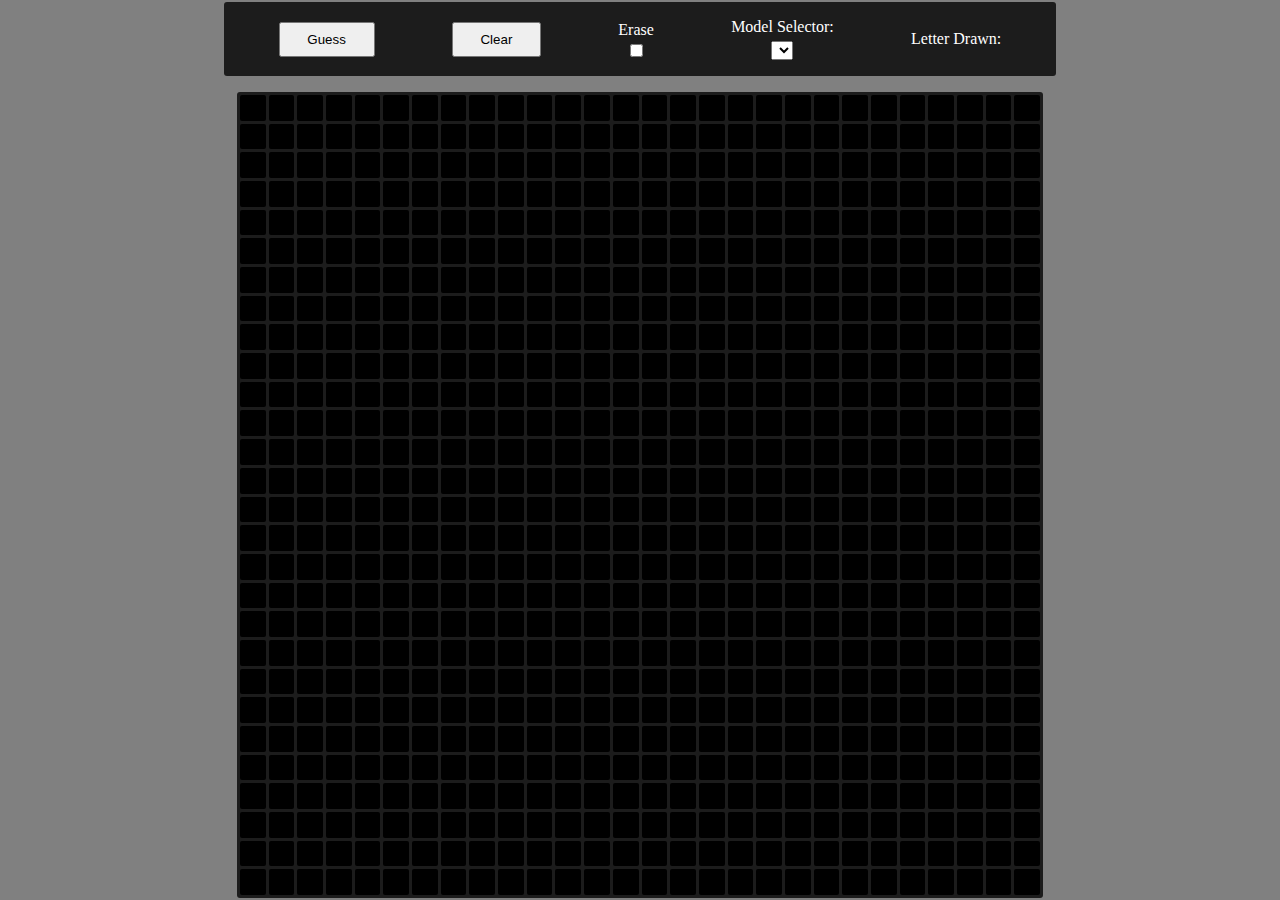
<file: src/index.html>
<!DOCTYPE html>
<html lang="en">
<head>
    <meta charset="UTF-8">
    <meta name="viewport" content="width=device-width, initial-scale=1.0">
    <link rel="stylesheet" href="static/styles.css">
    <title>Document</title>
</head>
<body>
    <nav class="navbar">
        <button type="button" class="guess_button">Guess</button>
        <button type="button" class="clear_button">Clear</button>
        <div class="erase_div">
            <label for="erase">Erase</label>
            <input type="checkbox" id="erase" class="erase">
        </div>
        <div class = file_picker>
            <label for="model_selector">Model Selector:</label>
            <select name="model" id="model_selector">
            </select>
        </div>
        <div class="guess">
            <p>Letter Drawn: </p>
            <p id="guess"></p>
        </div>
    </nav>
    <div class="analysis">
        <p class="analysisP"></p>
    </div>
    <div class="container">
    </div>
    <script src="static/main.js"></script>
</body>
</html>
</file>
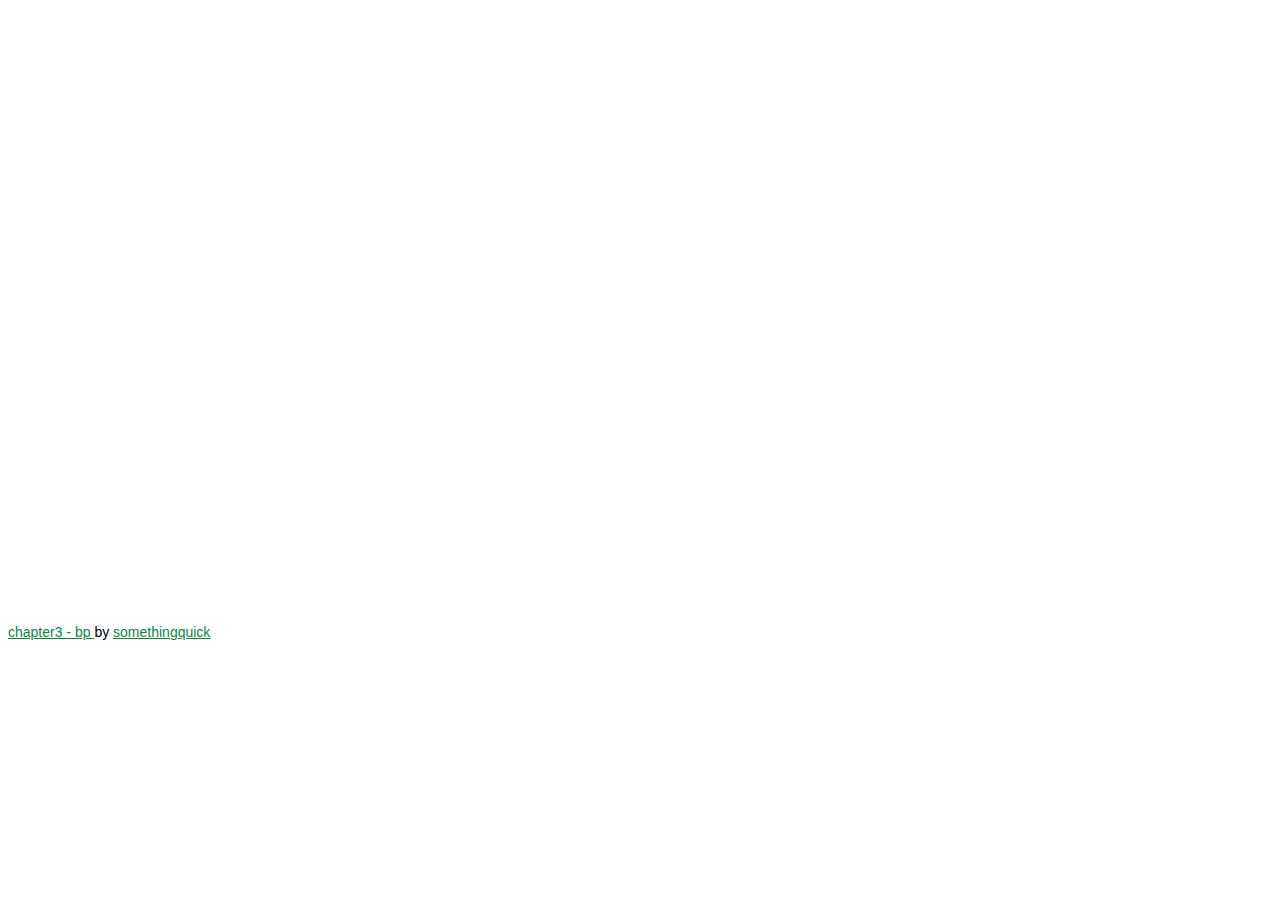
<file: src/hello.html>
<!DOCTYPE html>
<html lang="en">
<head>
    <meta charset="UTF-8">
    <meta name="viewport" content="width=device-width, initial-scale=1.0">
    <title>Document</title>
</head>
<body>
      <iframe class="scribd_iframe_embed" title="chapter3 - bp" src="https://www.scribd.com/embeds/36513706/content?start_page=1&view_mode=slideshow&access_key=key-1hgxdc8k8dmjk7qhjcvi" tabindex="0" data-auto-height="true" data-aspect-ratio="0.7068965517241379" scrolling="no" width="100%" height="600" frameborder="0" ></iframe> <p style="margin: 12px auto 6px auto; font-family: Helvetica,Arial,Sans-serif; font-size: 14px; line-height: normal; display: block;"> <a title="View chapter3 - bp on Scribd" href="https://www.scribd.com/document/36513706/chapter3-bp#from_embed" style="color: #098642; text-decoration: underline;"> chapter3 - bp </a> by <a title="View somethingquick's profile on Scribd" href="https://www.scribd.com/user/32239896/somethingquick#from_embed" style="color: #098642; text-decoration: underline;" > somethingquick </a> </p> 
</body>
</html>
</file>
<file: src/static/styles.css>
*{
    margin: 0;
    padding: 0;
}
html, body{
    height: 100%;
}
body{
    background-color: grey;
    display: flex;
    justify-content: center;
    align-items: center;
    flex-direction: column;
}

.navbar, .container{
    background-color: rgb(28,28,28);
    width: 800px;
    border-radius: 3px;
}

.navbar{
    padding: 1em;
    margin-bottom: 1em;
    display: flex;
    justify-content: center;
    align-items: center;
}

button{
    height: 35px;
    padding: 0 2em;
}

.navbar > *{
    margin: auto;
}

.navbar > div{
    display: flex;
    flex-direction: column;
    align-items: center;
}

.navbar label{
    margin-bottom: 5px;
}

p, label{
    color: white;
}

.container{
    height: 800px;
    display: grid;
    grid-template-columns: repeat(28, 1fr);
    grid-template-rows: repeat(28, 1fr);
    gap: 3px;
    padding: 3px;
}

.pixel{
    background-color: #000000;
    border-radius: 2px;
}
</file>
